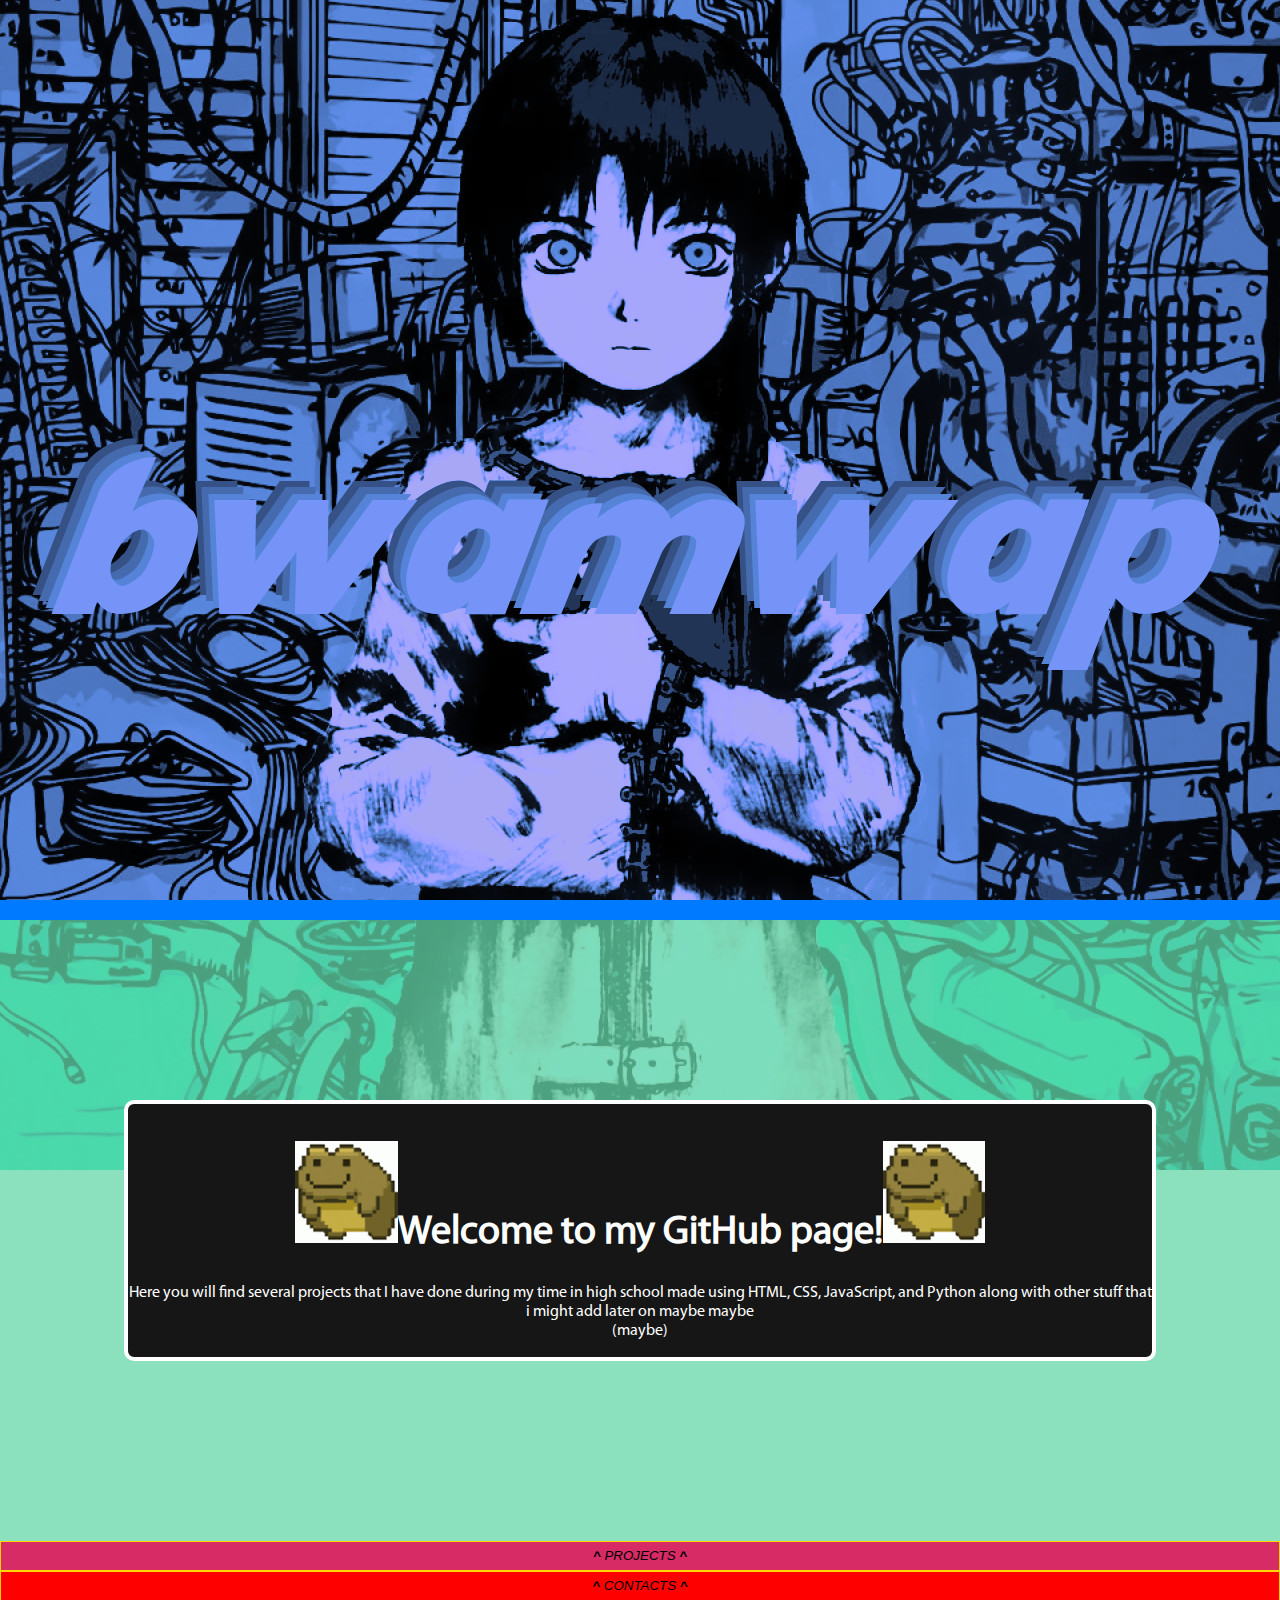
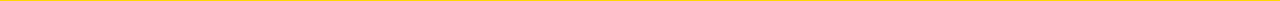
<file: index.html>
<!DOCTYPE html>
<html lang="en">
<head>

    <meta charset="UTF-8">
    <meta http-equiv="X-UA-Compatible" content="IE=edge">
    <meta name="viewport" content="width=device-width, initial-scale=1.0">
    <title>cool protfoolio!!!</title>
    <script src="./static/script.js"></script>
    <script src="https://ajax.googleapis.com/ajax/libs/jquery/3.6.4/jquery.min.js"></script>
    <script>
        $(document).ready(function(){
            $("#projects").toggle();
            $("#contacts-main").toggle();
            $(".vis").click(function(){
                if ($('#projects').is(":visible")){
                    $("#projects").slideUp();
                }
                else {
                    $("#projects").slideDown();
                }
            });
            $(".vis2").click(function(){
                if ($('#contacts-main').is(":visible")){
                    $("#contacts-main").slideUp();
                }
                else {
                    $("#contacts-main").slideDown();
                }
            });
          });
    </script>
    <link rel="stylesheet" href="./static/style.css">
    
</head>
<body>

    <div class="header">
        <h1 class="headtext">BWAMWAP</h1>
        <p></p>
    </div>

    <hr class="red">

    <div class="main">
        <div class="maintext">
            <h1 class="title"><img src="./static/roll-frog.gif" alt="">Welcome to my GitHub page!<img src="./static/roll-frog.gif" alt=""></h1>
            <p class="opening">Here you will find several projects that I have done during my time in high school made using HTML, CSS, JavaScript, and Python along with other stuff that i might add later on maybe maybe<br>(maybe)</p>
        </div>
    </div>

    <div id="projects">
        <hr class="cream">
        <h3>PROJECTS</h3>
        <p>(categorized based on what grade i was in when i did the project)</p>
        <div class="ten">
            <div class="desc">
                <h1 class="project-title">10</h1>
                <h2>2021-2022</h2>
                <p>A couple of projects I did when I just started high school, much of it is only python. (i lost most of it :D)</p>
            </div>
            <div class="catalogue">
                <div class="csh">
                    <h1>CONCERT-TICKET-MANAGER (2022)</h1>
                    <p>A python app I made in the first semester of my schoolyear as an end of year project</p>
                </div>
                <div class="snake">
                    <h1>SNAKE (2022)</h1>
                    <p>A python app I made of a CLI snake game.</p>
                </div>
                <div class="flappybird">
                    <h1>FLAPPY-BIRD (2022)</h1>
                    <p>A copy of Flappy Bird I made (i dont remember much about it lole)</p>
                </div>
            </div>
        </div>

        <div class="eleven">
            <div class="desc">
                <h1 class="project-title">11</h1>
                <h2>2022-2023</h2>
                <p>A couple of projects I did in 11th grade, my class mainly focused on HTML n AJAX, along with additional components such as React, APIs, and .db files</p>
            </div>
            <div class="catalogue">
                <div class="pokedex">
                    <h1>POKEDEX (Feb 17 2023)</h1>
                    <img src="./static/pokescreen.png" alt="" class="project-image">
                    <p>A site I made using a Pokemon API from <a href="https://www.pokeapi.co">pokeapi.co</a>, its capable of searching up pokemons and displaying <br>its name, sprites, abilities, and stats.</p>
                    <a href="http://bwamwap.github.io/school-computer-class-collection/11/pokedex+project"><button class="visit">Visit</button></a>
                </div>
                <div class="hangman">
                    <h1>HANGMAN (Apr 29 2023)</h1>
                    <img src="./static/hangman.png" alt="" class="project-image">
                    <p>A site that I made containing a simple game of hangman by utilizing the state feature of React.</p>
                    <a href="http://bwamwap.github.io/hangman"><button class="visit">Visit</button></a>
                </div>
            </div>
        </div>
    </div>

    <button class="vis" onclick="myFunction()"><b>^</b>  PROJECTS  <b>^</b></button>

    <div id="contacts-main">
        <div class="contacts">
        <h1>DISCORD</h1>
        <h2>bam#5258</h2>
        <h1></h1>
        </div>
    </div>

    <button onclick="myFunction2()" class="vis2"><b>^</b>  CONTACTS  <b>^</b></button>
</body>
</html>
</file>
<file: static/style.css>
@font-face {
  font-family: title;
  src: url(./Blonde.ttf);
}

@font-face {
  font-family: title2;
  src: url(./Haettenschweiler\ Regular.ttf)
}

@font-face {
  font-family: normal;
  src: url(./MYRIADPRO-REGULAR.OTF)
}

body {
  margin: 0px;
  padding: 0px;
  background: url(./lain.webp) no-repeat center fixed;
  background-size: cover auto;
  font-family: normal;
  overflow-anchor:auto;
}

.header {
  background: url(./lain.webp) no-repeat center fixed;
  filter: sepia(100%) saturate(300%) brightness(70%) hue-rotate(180deg);
  background-size: cover auto;
  padding-top: 10vh;
  text-align: center;
  color: rgb(0, 255, 255);
  font-size: 5vw;
  font-style: italic;
  font-family: title;
  height: 90vh;
}

.headtext {
  text-shadow: -0.5vw -0.5vw 0 rgb(0, 200, 255), -1vw -1vw 0 rgb(0, 150, 255),
  -1.5vw -1.5vw 0 rgb(0, 100, 255);
  position: relative;
  text-align: center;
  text-decoration: none;
  vertical-align: center; 
  white-space: nowrap;
  top: 30vh;
  text-rendering: pixelated;
}

.maintext {
  text-align: center;
  background-color: #161616;
  width: 80%;
  padding-bottom: 10x;
  padding-top: 10px;
  border-radius: 10px;
  margin: auto;
  color: white;
  border: 4px solid white;
}

.title {
  font-size: 40px;
}

.opening {
  text-align: center;
} 

#projects {
  color: white;
  font-size: 100%;
  word-wrap: normal;
  overflow-wrap: normal;
  text-align: center;
  background-color: #d62b64be;
  overflow: hidden;
  padding-bottom: 20px;
}

hr.red {
  border: 10px solid #007bff;
  margin: 0px;
}


hr.cream {
  border: 10px solid #2bd6a3;
  margin: 0px;
}

.eleven {
  display: grid;
  grid-template-columns: 40% 60%;
  flex-direction: column;
  background-image: url(./field.gif);
  background-size: 160vh;
  width: 90%;
  margin: 1% auto 0% auto;
  border-radius: 10px;
  max-height: 30%;
  margin-top: 10%;
  padding-bottom: 10px 0;
}

.desc h1 {
  font-size: 150px;

  text-align: center;
}

.eleven .desc {
  font-weight: 550;
  border: 3px #d66363 solid;
  border-radius: 10px 0px 0px 10px;
  max-height: 100%;
  padding: 70px 0;

}


.eleven .catalogue {
  background-color: #d66363;
  border-radius: 0px 10px 10px 0px;
  max-height: 100%;
  font-weight: 500;
  padding-bottom: 20px;
}

.project-image {
  width: 50%;
  border: 5px solid #d88181;
}

.ten {
  display: grid;
  grid-template-columns: 40% 60%;
  flex-direction: column;
  background-image: url(./night.gif);
  background-size:120vh;
  width: 90%;
  margin: 0% auto 0% auto;
  border-radius: 10px;
}

.ten .catalogue {
  background-color: rgb(70, 181, 255);
  border-radius: 0px 10px 10px 0px;
}

.ten .desc {
  border: 3px solid rgb(70, 181, 255);
  border-radius: 10px 0px 0px 10px;
  vertical-align: middle;
}

.h2 {
  font-size: 30%;
}

.project-title {
  -webkit-text-fill-color: white;
  -webkit-text-stroke: 7px purple;
  font-family: title2;
  font-style: italic;
}

.visit {
  border-radius: 5px;
  background-color: white;
  border-style: double;
  font-size: 20px;
  background-color: #ffffff;
}

.vis {
  width: 100vw;
  border: 1px solid gold;
  height: 30px;
  background-color:#d62b64;
}

.main {
  /* background-color: #ff0000c7; */
  padding-top: 20vh;
  padding-bottom: 20vh;
}

h3 {
  font-size: 50px;
  font-weight: 5000;
}

img {
  width: 10%;
}

div.contacts {
  text-align: center;
  background-color: #161616;
  width: 80%;
  padding-bottom: 10x;
  padding-top: 10px;
  border-radius: 10px;
  margin: auto;
  color: white;
  border: 4px solid white;
}

button {
  cursor: pointer;
}

.vis2 {
  width: 100vw;
  border: 1px solid gold;
  height: 30px;
  background-color: #ff0000
}

#contacts-main {
  background-color: #ff0000be;
  margin: 0 0 0 0;
  padding-top: 20px;
  padding-bottom: 10px;
}

.main {
  background-color: #63d6a8be;
}

.vis:hover {
  background-color:#9c1e48;
}

.vis2:hover {
  background-color: #c20000;
}

.vis, .vis2 {
  font-weight: 2000;
  font-style: italic;
}
</file>
